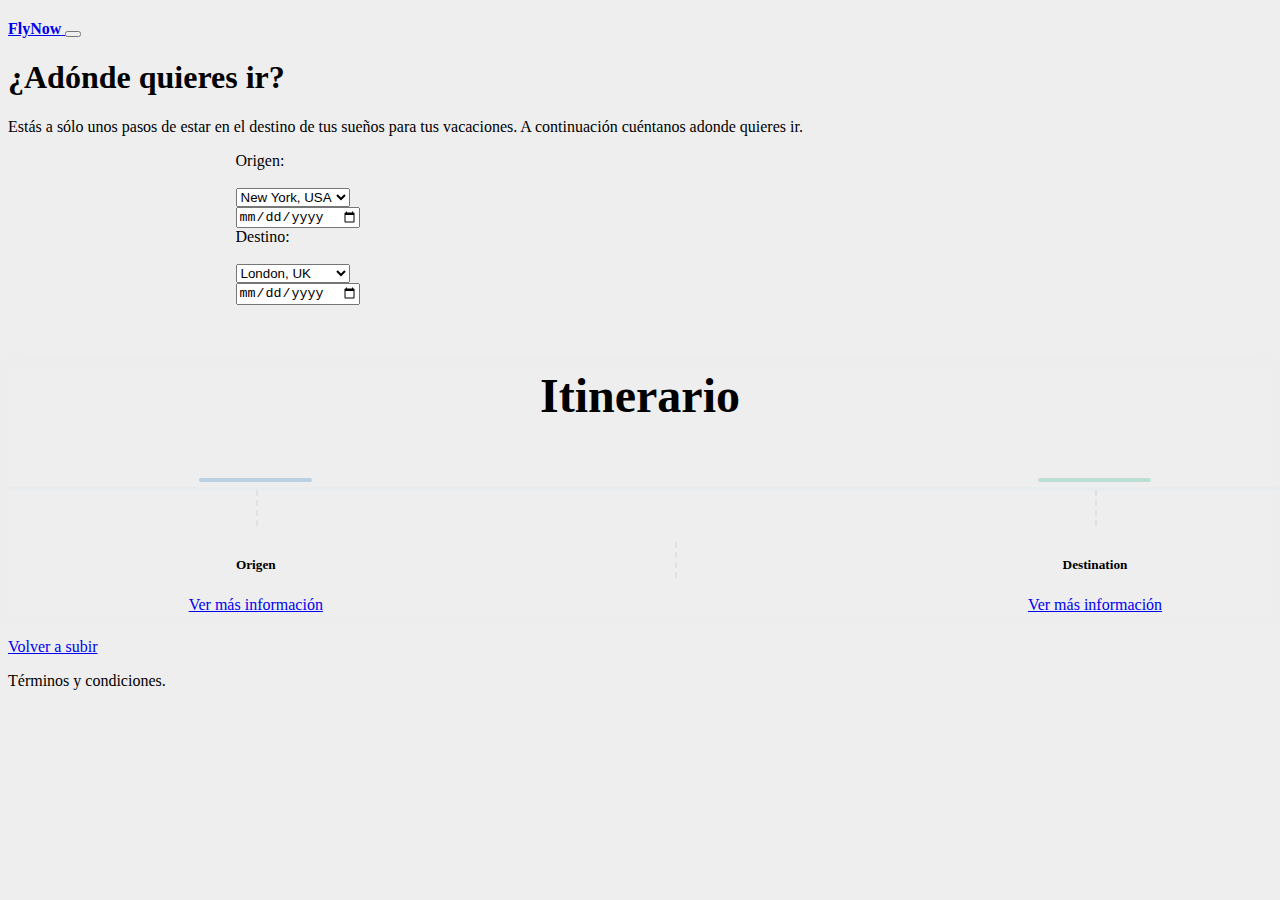
<file: rebound/index.html>
<!DOCTYPE html>
<html lang="en">

<head>
    <meta charset="UTF-8">
    <meta name="viewport" content="width=device-width, initial-scale=1.0">
    <!-- Latest compiled and minified CSS -->
    <link href="https://cdn.jsdelivr.net/npm/bootstrap@5.0.0-beta1/dist/css/bootstrap.min.css" rel="stylesheet"
        integrity="sha384-giJF6kkoqNQ00vy+HMDP7azOuL0xtbfIcaT9wjKHr8RbDVddVHyTfAAsrekwKmP1" crossorigin="anonymous">
    <!-- Jquery -->
    <script defer src="https://ajax.googleapis.com/ajax/libs/jquery/3.6.4/jquery.min.js"></script>
    <script defer src="./assets/vendors/moment.js"></script>
    <script defer src="./assets/js/logic.js"></script>

    <meta name="theme-color" content="#7952b3">

    <link rel="stylesheet" href="./assets/css/styles.css">
    <title>FlyNow</title>
</head>

<body>
    <header>
        <div class="collapse bg-dark" id="navbarHeader">
        </div>
        <div class="navbar navbar-dark bg-dark shadow-sm">
            <div class="container">
                <a href="#" class="navbar-brand d-flex align-items-center">

                    <strong>FlyNow</strong>
                </a>
                <button class="navbar-toggler" type="button" data-bs-toggle="collapse" data-bs-target="#navbarHeader"
                    aria-controls="navbarHeader" aria-expanded="false" aria-label="Toggle navigation">
                    <span class="navbar-toggler-icon"></span>
                </button>
            </div>
        </div>
    </header>

    <main>

        <section class="py-5 text-center container">
            <div class="row py-lg-5">
                <div class="col-lg-6 col-md-8 mx-auto" onchange="getInfo();">
                    <h1 class="fw-light">¿Adónde quieres ir?</h1>
                    <p class="lead text-muted">Estás a sólo unos pasos de estar en el destino de tus sueños para tus
                        vacaciones. A continuación cuéntanos adonde quieres ir.</p>

                    <div class="row" id="alt">

                        <div class="selectors col-lg-10">
                            <label for="from">Origen:</label>
                            <br>
                            <select class="form-select form-select-lg mb-3" aria-label=".form-select-lg example"
                                id="from">
                                <option value="New York">New York, USA</option>
                                <option value="Chicago">Chicago, USA</option>
                                <option value="Boston">Boston, USA</option>
                            </select>
                            <input type="date" name="" id="fromDate">
                        </div>



                        <div class="selectors  col-lg-10">
                            <label for="from">Destino:</label>
                            <br>
                            <select class="form-select form-select-lg mb-3" aria-label=".form-select-lg example"
                                id="to">
                                <option value="London">London, UK</option>
                                <option value="Paris">Paris, FR</option>
                                <option value="Miami">Miami, USA</option>
                                <option value="California">California, USA</option>
                                <option value="Venice">Venice, IT</option>
                            </select>
                            <input type="date" name="" id="toDate">
                        </div>

                    </div>
                </div>
            </div>
            </div>
        </section>

        <!-- EX start -->
        <div class="container-fluid">
            <div class="row">
                <div class="col-lg-12">
                    <div class="card">
                        <div class="card-body">
                            <h4 class="card-title mb-5" id="ite">Itinerario</h4>
                            <div class="hori-timeline" dir="ltr">
                                <div class="" dir="ltr">
                                    <ul class="list-inline events" id="line">
                                        <li class="list-inline-item event-list">
                                            <div class="px-4">
                                                <div class="event-date bg-soft-primary text-primary" id="originDate">
                                                </div>
                                                <h5 class="font-size-16" id="origin">Origen</h5>
                                                <div>
                                                    <a href="#" class="btn btn-primary btn-sm">Ver más información</a>
                                                </div>
                                            </div>
                                        </li>
                                        <li class="list-inline-item event-list">
                                            <div class="px-4">
                                                <h5 class="font-size-16" id="trans"></h5>
                                            </div>
                                        </li>
                                        <li class="list-inline-item event-list">
                                            <div class="px-4">
                                                <div class="event-date bg-soft-success text-success" id="destDate">
                                                </div>
                                                <h5 class="font-size-16" id="dest">Destination</h5>
                                                <div>
                                                    <a href="#" class="btn btn-primary btn-sm">Ver más información</a>
                                                </div>
                                            </div>
                                        </li>
                                    </ul>
                                </div>
                            </div>
                        </div>
                        <!-- end card -->
                    </div>
                </div>
                <!-- EX end-->
            </div>
        </div>

    </main>

    <footer class="text-muted py-5">
        <div class="container">
            <p class="float-end mb-1">
                <a href="#">Volver a subir</a>
            </p>
            <p class="mb-1">Términos y condiciones.</p>
        </div>
    </footer>

    <script src="https://cdn.jsdelivr.net/npm/bootstrap@5.0.0-beta1/dist/js/bootstrap.bundle.min.js"
        integrity="sha384-ygbV9kiqUc6oa4msXn9868pTtWMgiQaeYH7/t7LECLbyPA2x65Kgf80OJFdroafW"
        crossorigin="anonymous"></script>

</body>

</html>
</file>
<file: rebound/assets/css/styles.css>
.bd-placeholder-img {
    font-size: 1.125rem;
    text-anchor: middle;
    -webkit-user-select: none;
    -moz-user-select: none;
    user-select: none;
}

@media (min-width: 768px) {
    .bd-placeholder-img-lg {
        font-size: 3.5rem;
    }
}

/* ex */
body{
    background:#eee;
    margin-top:20px;
}
.hori-timeline .events {
    border-top: 3px solid #e9ecef;
}
.hori-timeline .events .event-list {
    display: block;
    position: relative;
    text-align: center;
    padding-top: 70px;
    margin-right: 0;
}
.hori-timeline .events .event-list:before {
    content: "";
    position: absolute;
    height: 36px;
    border-right: 2px dashed #dee2e6;
    top: 0;
}
.hori-timeline .events .event-list .event-date {
    position: absolute;
    top: 38px;
    left: 0;
    right: 0;
    width: 105px;
    margin: 0 auto;
    border-radius: 4px;
    padding: 2px 4px;
}
@media (min-width: 1140px) {
    .hori-timeline .events .event-list {
        display: inline-block;
        width: 24%;
        padding-top: 45px;
    }
    .hori-timeline .events .event-list .event-date {
        top: -12px;
    }
}
.bg-soft-primary {
    background-color: rgba(64,144,203,.3)!important;
}
.bg-soft-success {
    background-color: rgba(71,189,154,.3)!important;
}
.bg-soft-danger {
    background-color: rgba(231,76,94,.3)!important;
}
.bg-soft-warning {
    background-color: rgba(249,213,112,.3)!important;
}
.card {
    border: none;
    margin-bottom: 24px;
    -webkit-box-shadow: 0 0 13px 0 rgba(236,236,241,.44);
    box-shadow: 0 0 13px 0 rgba(236,236,241,.44);
}
/* ex */

hr{
    border: 3px lightgray;
}

#line{
    width: 137%;
}

#ite{
    text-align: center;
    font-size: xxx-large;
}

.mb-3{
    width: fit-content;
}

.selectors{
    display: grid;
    width: fit-content;
    
}

#alt {
    padding-left: 18%;
}
</file>
